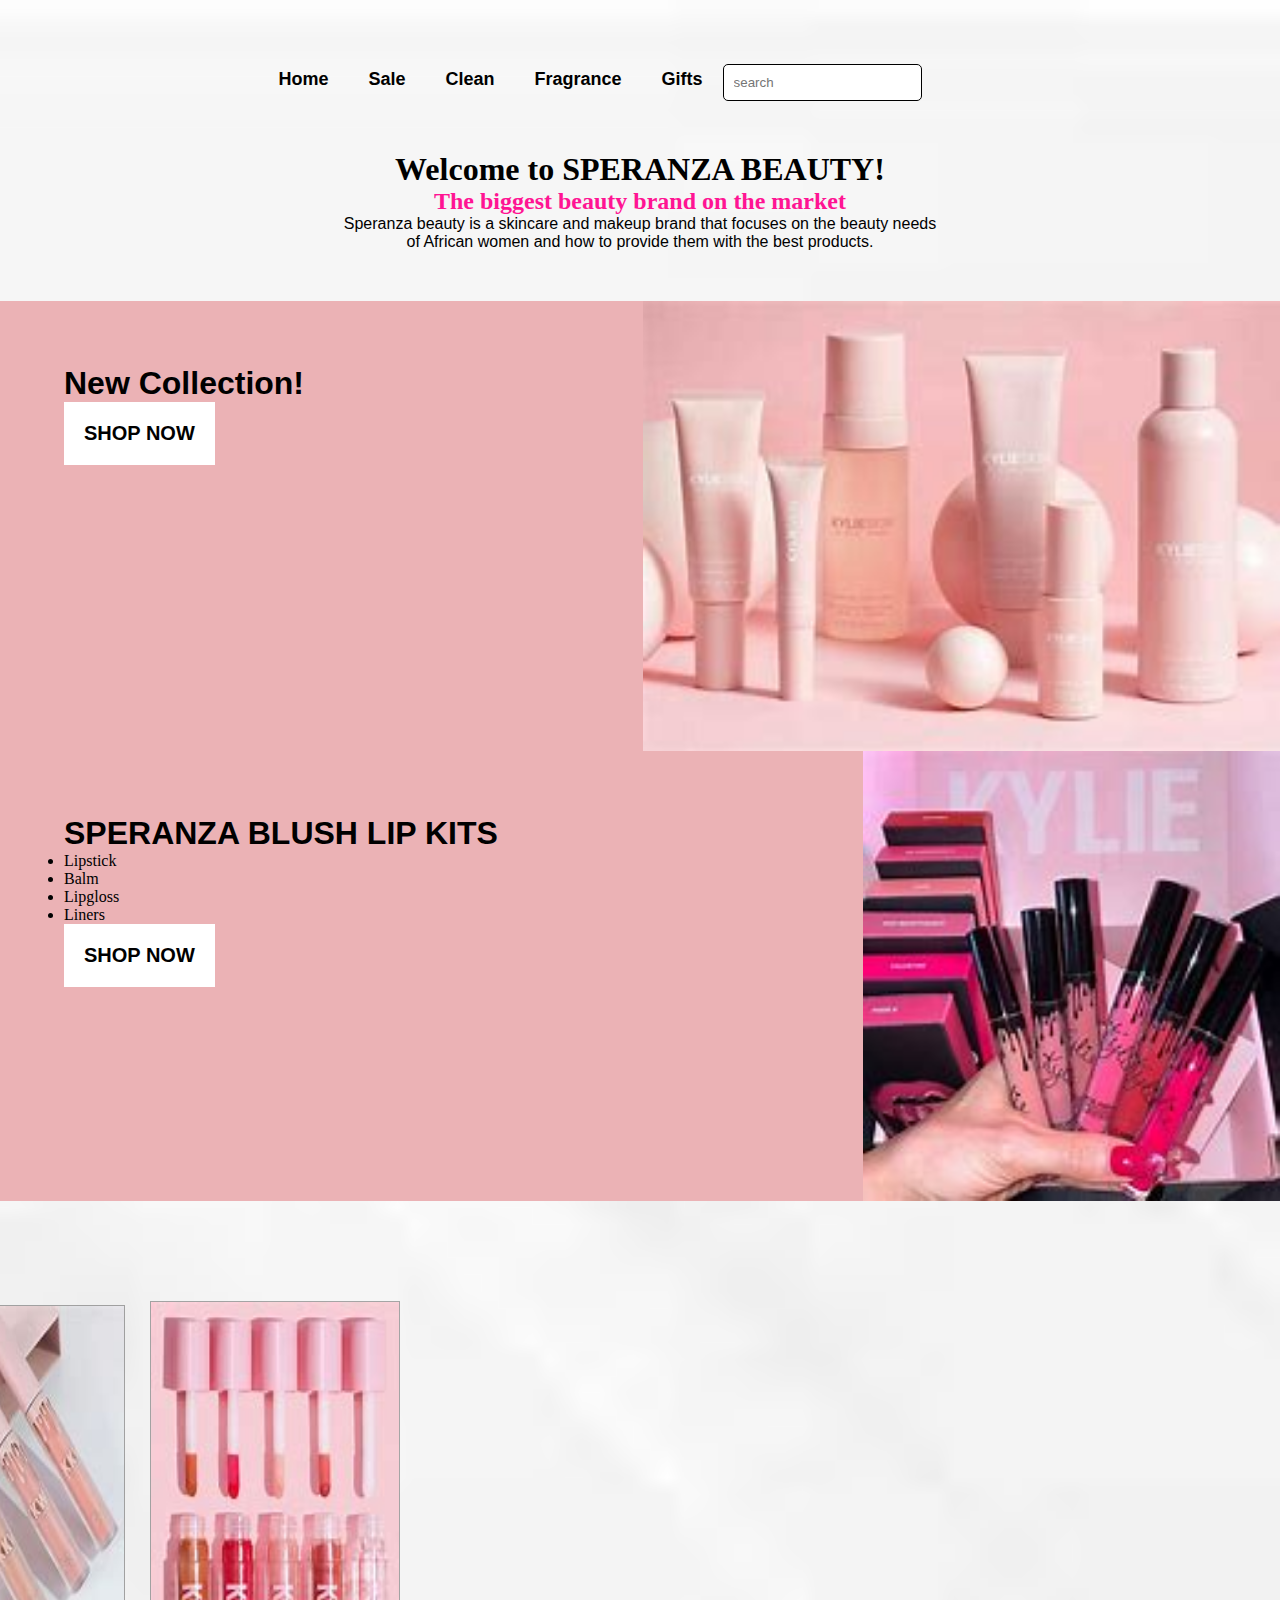
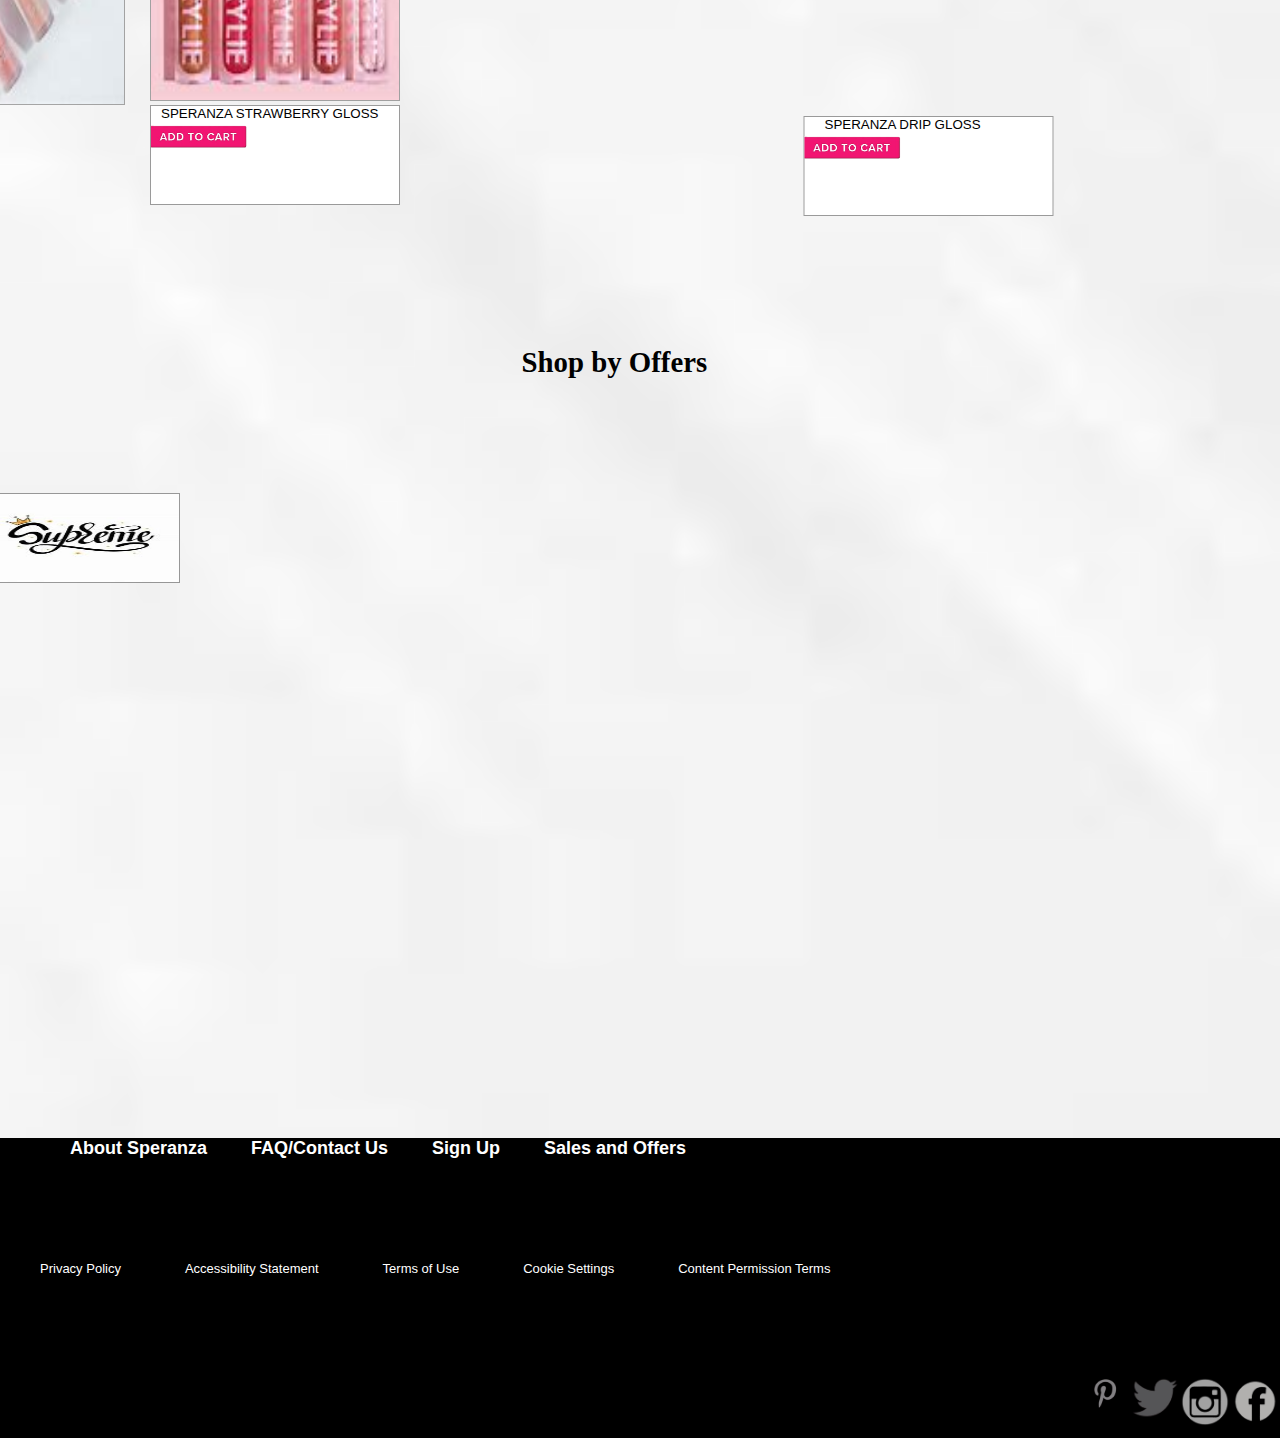
<file: index.html>
<!DOCTYPE html>
 <html>
  <head>
    <link rel="stylesheet" type="text/css" href="style.css">
    <title>SPERANZA BEAUTY</title>
    <meta charset="UTF-8">
    <meta name="description" content="This is the website of the largest skincare and makeup brand in the continent! find out more about us and how to get your Speranza products at your doorstep.">
    <meta name="author" content="Esther Bewaji">
    <meta name="keywords" content="skin care, makeup, beauty">
    <meta name="viewport" content="width=device-width, initial-scale=1.0">
  </head>
 <body>
   <div class="first">
      <nav class="nav1">
          <a href="-">Home</a>
          <a href="-">Sale</a>
          <a href="-">Clean</a>
          <a href="-">Fragrance</a>
          <a href="-">Gifts</a>
      </nav>
      <input type="text" placeholder="search" class="searchbar">
    </div>
    <div class="heading">
      <h1>Welcome to SPERANZA BEAUTY!</h1>
      <h2>The biggest beauty brand on the market</h2>
      <p>Speranza beauty is a skincare and makeup brand that focuses on the beauty needs<br> of African women and how to provide them with the best products.</p>
    </div>
   <div class="second">
    <div style="margin: 5% 5%;">
      <h2>New Collection!</h2>
      <button class="shop-btn">SHOP NOW</button>
    </div>
      <div class="img-container">
        <img src="./assets/kylie1.jpg" alt="Our skincare products">
      </div>
   </div> 
   <div class="second">
    <div style="margin: 5% 5%;">
      <h2>SPERANZA BLUSH LIP KITS</h2>
      <ul>
        <li>Lipstick</li>
        <li>Balm</li>
        <li>Lipgloss</li>
        <li>Liners</li>
      </ul>
      <button class="shop-btn">SHOP NOW</button>
    </div>
    <div class="img-container">
      <img src="./assets/kc2.jpg" alt="lipsticks">
    </div>
      
   </div>

  <div class="fifth">
      <img id="imgkylie" src="./assets/kylie2.jpg" alt="lipstick">
  </div>

  <div class="fifth2">
      <p id="pkylie">SPERANZA STRAWBERRY GLOSS</p>
      <img id="add1" src="./assets/add2.png">
  </div>

  <div class="sixth">
      <img id="imgkkw" src="./assets/kkwimg.jpg" alt="lip gloss">
  </div>
  <div class="sixth2">
      <p id="pkkw">SPERANZA DRIP GLOSS</p>
      <img id="add2" src="./assets/add2.png">
  </div>
  <div id="offer">
     <h2>Shop by Offers</h2>
  </div>
  <div class="seventh">
     <img src="./assets/speranza.jpg">
  </div>
  <div class="eighth">
    <img src="./assets/sublime.jpg">
  </div>
  <div class="ninth">
    <img src="./assets/enchanting.jpg">
  </div>
  <div class="tenth">
     <img src="./assets/supreme.jpg">
  </div>
  <footer>
    <nav class="nav2">
       <a href="-">About Speranza</a>
       <a href="-">FAQ/Contact Us</a>
       <a href="-">Sign Up</a>
       <a href="-">Sales and Offers</a>
    </nav>
    <nav class="nav3">
      <a href="-">Privacy Policy</a>
      <a href="-">Accessibility Statement</a>
      <a href="-">Terms of Use</a>
      <a href="-">Cookie Settings</a>
      <a href="-">Content Permission Terms</a>
    </nav>
    <img src="./assets/fb.png">
    <img src="./assets/insta.png">
    <img src="./assets/twit.png">
    <img src="./assets/pin.png">
  </footer>
  </body>

 </html>
</file>
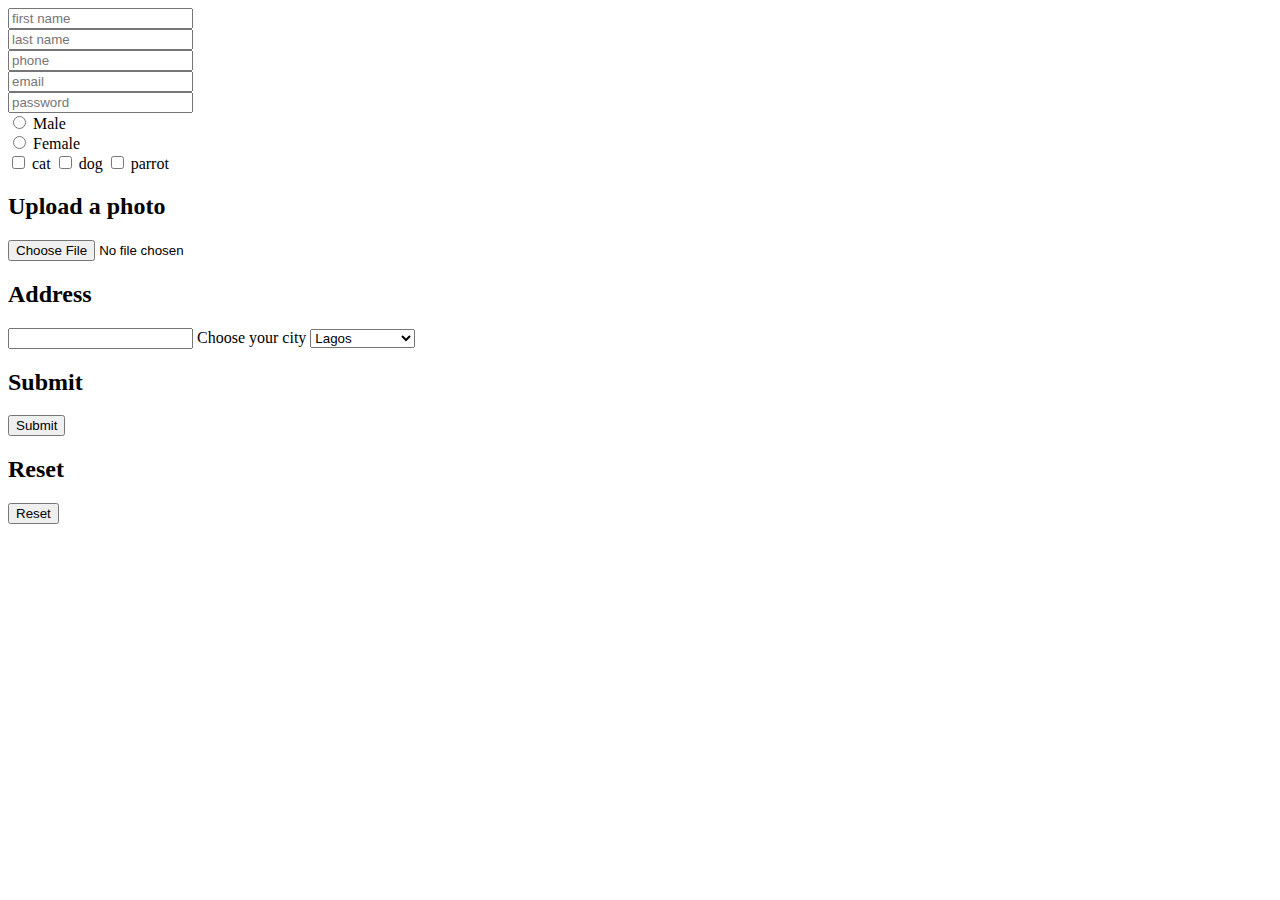
<file: signup.html>
<!DOCTYPE html>
 <html>
    <head>
        <title>Sign up page</title>
    </head>
    <body>
        <form>
            <input type="text" placeholder="first name"> <br>
            <input type="text" placeholder="last name"> <br>
            <input type="number" placeholder="phone"> <br>
            <input type="email" placeholder="email"> <br>
            <input type="password" placeholder="password"> <br>
            <input name="gender" type="radio">
            <label>Male</label> <br>
            <input name="gender" type="radio">
            <label>Female</label> <br>
            <input type="checkbox"> 
            <label>cat</label>
            <input type="checkbox">
            <label>dog</label>
            <input type="checkbox">
            <label>parrot</label>
            <h2>Upload a photo</h2>
            <input type="file">
            <h2>Address</h2>
            <input type="text">
            <label>Choose your city</label>
            <select>
                <option value="Lagos">Lagos</option>
                <option value="Abuja">Abuja</option>
                <option value="Port Harcourt">Port Hartcourt</option>
            </select>
            <h2>Submit</h2>
            <button>Submit</button>
            <h2>Reset</h2>
            <button>Reset</button>
        </form>
    </body>
 </html>
</file>
<file: style.css>
* {
    margin: 0;
    padding: 0;
    box-sizing: border-box;
}

body {
    background-image: url("./assets/bg1.jpg");
    background-repeat: no-repeat;
    background-size: cover;
    margin-top: 5%;
}
.nav1 a {
    text-decoration: none;
    padding: 5px 20px;
    color: #000000;
    font-family: 'Segoe UI', Tahoma, Geneva, Verdana, sans-serif;
    font-size: large;
    font-weight: bold;
}
.heading {
    text-align: center;
    padding: 50px;
}
.heading h2 {
    color: deeppink;
}
.heading p {
    font-family:'Segoe UI', Tahoma, Geneva, Verdana, sans-serif;
}

.first {
    display: none;
    width: 100%;
}

.nav1 {
    display: flex;
}
.first input {
    border: solid 1px #000000;
    border-radius: 5px;
    padding: 10px;
    margin-right: 100px;
}
.second {
    background-color: #ebb2b5;
    display: flex;
    justify-content: space-between;
    height: 50vh;
}
.second h2 {
    font-family:Arial, Helvetica, sans-serif;
    font-size: xx-large;
}
.shop-btn {
    background-color: white;
    border: none;
    font-size: 20px;
    font-weight: 800;
    padding: 20px;
}
.img-container img {
    height: 100%;
}
.fourth {
    background-color:#e3b8ce;
    max-width: 1350px;
    height: 550px;
}
.fourth h2 {
    color: rgb(201, 71, 114);
    font-size: 60px;
    font-family: 'Segoe UI', Tahoma, Geneva, Verdana, sans-serif;
    overflow-wrap: break-word;
    margin-left: 40px;
}
.fourth img {
    width: 350px;
}
.fourth ul {
    font-size: xx-large;
    transform: translate(10%,-250%);
    color: rgb(245, 220, 234);
    font-family: 'Segoe UI', Tahoma, Geneva, Verdana, sans-serif;
}
.fourth p {
    border: solid 1px #000000;
    background-color: #ffffff;
    color: rgb(187, 21, 104);
    transform: translate(120%, -600%);
    padding: 20px;
    width: 100px;
    font-family: sans-serif;
    font-weight: bolder;
    font-size: large;
}
#imgkylie {
    border: solid 1px #00000054;
    width: 250px;
    height: 400px;
    margin-left: 150px;
    margin-top: 100px;
}
.fifth2 {
    margin-left: 150px;
    border: solid 1px #00000065;
    width: 250px;
    height: 100px;
    background-color: #ffffff;
}
#pkylie {
    font-family: Verdana, Geneva, Tahoma, sans-serif;
    font-size: smaller;
    margin-left: 10px;
}
#add1 {
    width: 100px;
}
#imgkkw {
    border: solid 1px #00000054;
    width: 250px;
    height: 400px;
    margin-right: 150px;
    transform: translate(-50%, -125%);
}
#pkkw {
    font-family: Verdana, Geneva, Tahoma, sans-serif;
    font-size: smaller;
    margin-left: 20px;
}
.sixth2 {
    margin-left: 800px;
    transform: translate(1.4%, -493%);
    border: solid 1px #00000065;
    width: 250px;
    height: 100px;
    background-color: #ffffff;
}
#add2 {
    width: 100px;
}
#offer {
    font-size: larger;
    font-weight: bolder;
    text-align: center;
    transform: translate(-2%, -1100%);
}
.seventh img {
    border: solid 1px rgba(0, 0, 0, 0.377);
    text-decoration: none;
    width: 200px;
    height: 90px;
    transform: translate(-450%, -300%);
}
.eighth img {
    border: solid 1px rgba(0, 0, 0, 0.377);
    text-decoration: none;
    width: 200px;
    height: 90px;
    transform: translate(-300%, -395%);
}
.ninth img {
    border: solid 1px rgba(0, 0, 0, 0.377);
    text-decoration: none;
    width: 200px;
    height: 90px;
    transform: translate(-150%, -492%);
}
.tenth img {
    border: solid 1px rgba(0, 0, 0, 0.377);
    text-decoration: none;
    width: 200px;
    height: 90px;
    transform: translate(-10%, -590%);
}
footer {
    height: 300px;
    background-color: #000000;
}
.nav2 {
    margin: 20px 50px 100px;
}
.nav2 a {
    text-decoration: none;
    padding: 5px 20px;
    color: #ffffff;
    font-family:Verdana, Geneva, Tahoma, sans-serif;
    font-size: large;
    font-weight: bold;
}
.nav3 a {
    text-decoration: none;
    padding: 5px 20px;
    color: #ffffff;
    font-family: 'Segoe UI', Tahoma, Geneva, Verdana, sans-serif;
    font-size: small;
    font-weight: lighter;
    margin-left: 20px;
}
footer img {
    width: 50px;
    display: inline;
    float: right;
    margin-top: 100px;
}

.img-container img {
    object-fit: contain;
}
@media only screen and (min-width: 768px) {
  .first {
    display: flex;
    justify-content: center;
  }
}
</file>
